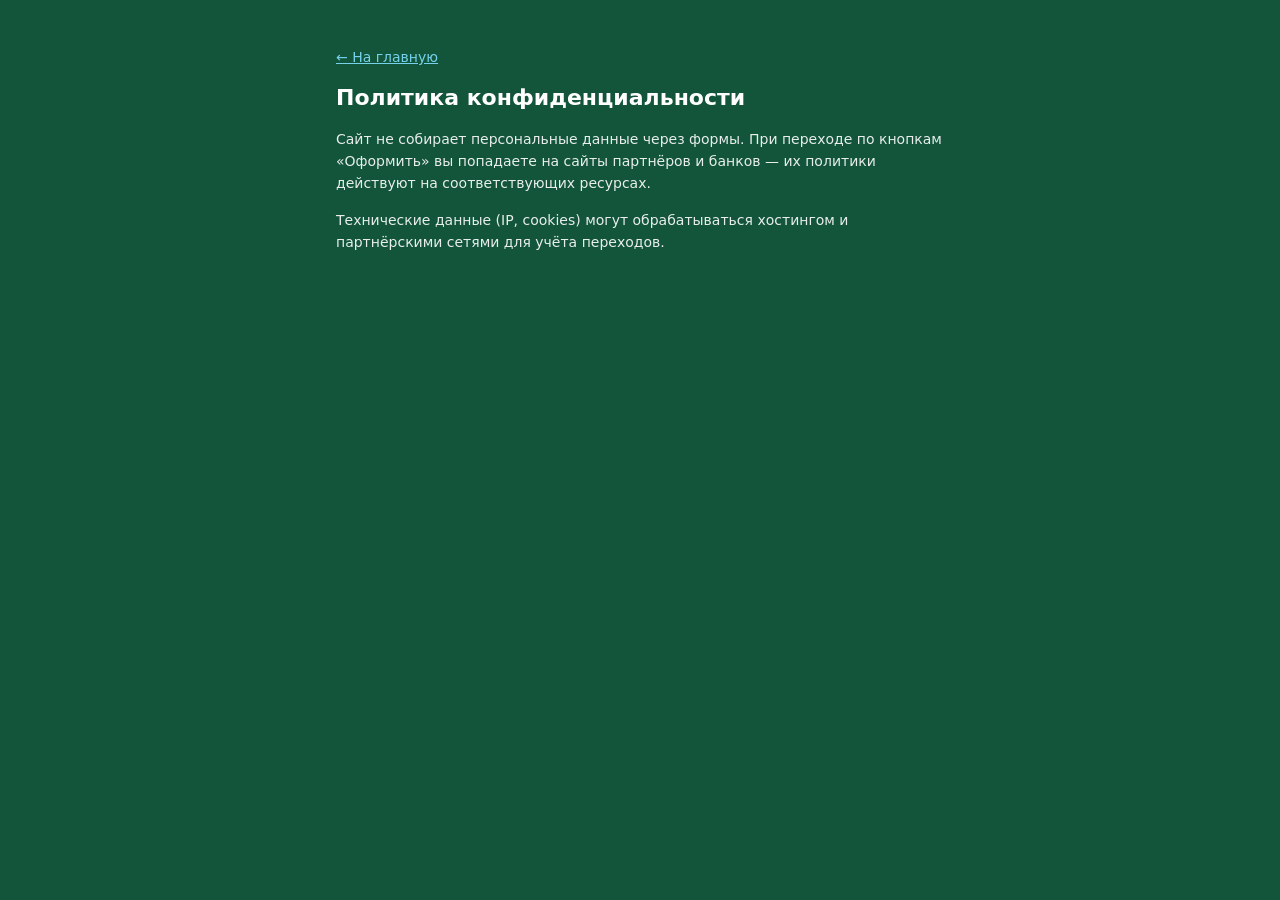
<file: privacy.html>
<!DOCTYPE html>
<html lang="ru">
  <head>
    <meta charset="UTF-8" />
    <meta name="viewport" content="width=device-width, initial-scale=1" />
    <title>Политика конфиденциальности</title>
    <link rel="stylesheet" href="styles.css" />
    <style>
      .legal {
        max-width: 640px;
        margin: 0 auto;
        padding: 32px 16px 48px;
        color: #fff;
      }
      .legal h1 {
        font-size: 22px;
      }
      .legal p,
      .legal li {
        opacity: 0.9;
        line-height: 1.6;
      }
      .legal a {
        color: #81e0ff;
      }
    </style>
  </head>
  <body>
    <div class="legal">
      <p><a href="index.html">← На главную</a></p>
      <h1>Политика конфиденциальности</h1>
      <p>
        Сайт не собирает персональные данные через формы. При переходе по кнопкам «Оформить» вы
        попадаете на сайты партнёров и банков — их политики действуют на соответствующих ресурсах.
      </p>
      <p>
        Технические данные (IP, cookies) могут обрабатываться хостингом и партнёрскими сетями для
        учёта переходов.
      </p>
    </div>
  </body>
</html>
</file>
<file: styles.css>
:root {
  --page-bg: #12553a;
  --text-block: #ffffff;
  --card-bg: #ffffff;
  --card-text: #0a0e20;
  --param-name: #6a6e7e;
  --btn-bg: #ff8fd1;
  --btn-text: #02445a;
  --btn-hover-bg: #aa8fff;
  --btn-hover-text: #ffffff;
  --card-radius: 10px;
  --card-shadow: 2px 2px 22px rgba(0, 0, 0, 0.18);
}

*,
*::before,
*::after {
  box-sizing: border-box;
}

html,
body {
  margin: 0;
  min-height: 100%;
}

body {
  font-family: "Montserrat", system-ui, sans-serif;
  font-size: 14px;
  font-weight: 500;
  line-height: 1.35;
  color: var(--text-block);
  background: var(--page-bg);
}

.page {
  min-height: 100vh;
  display: flex;
  flex-direction: column;
}

.hero {
  text-align: center;
  padding: 28px 16px 8px;
}

.hero__title {
  margin: 0 0 10px;
  font-size: clamp(20px, 5vw, 28px);
  font-weight: 700;
  letter-spacing: -0.02em;
}

.hero__subtitle {
  margin: 0 auto;
  max-width: 520px;
  font-size: 14px;
  font-weight: 500;
  opacity: 0.92;
}

.container {
  width: 100%;
  max-width: 420px;
  margin: 0 auto;
  padding: 12px 16px 32px;
  flex: 1;
}

.offers {
  list-style: none;
  margin: 0;
  padding: 0;
  display: flex;
  flex-direction: column;
  gap: 16px;
}

.offer-card__inner {
  background: var(--card-bg);
  color: var(--card-text);
  border-radius: var(--card-radius);
  box-shadow: var(--card-shadow);
  padding: 16px;
}

.offer-card__head {
  display: flex;
  gap: 12px;
  align-items: center;
  margin-bottom: 14px;
}

.offer-card__logo {
  width: 52px;
  height: 52px;
  border-radius: 50%;
  object-fit: contain;
  background: #f5f7f9;
  flex-shrink: 0;
}

.offer-card__logo--text {
  display: inline-flex;
  align-items: center;
  justify-content: center;
  font-size: 13px;
  font-weight: 700;
  color: #12553a;
}

.offer-card__bank {
  margin: 0 0 4px;
  font-size: 12px;
  color: var(--param-name);
  font-weight: 600;
}

.offer-card__name {
  margin: 0;
  font-size: 15px;
  font-weight: 700;
  line-height: 1.25;
}

.offer-card__params {
  list-style: none;
  margin: 0 0 16px;
  padding: 0;
  display: grid;
  gap: 10px;
}

.offer-card__param {
  display: flex;
  justify-content: space-between;
  gap: 12px;
  align-items: baseline;
  border-bottom: 1px solid #eef0f4;
  padding-bottom: 8px;
}

.offer-card__param:last-child {
  border-bottom: 0;
  padding-bottom: 0;
}

.offer-card__param-name {
  font-size: 12px;
  color: var(--param-name);
  font-weight: 500;
}

.offer-card__param-value {
  font-size: 13px;
  font-weight: 700;
  text-align: right;
}

.offer-card__btn {
  display: flex;
  align-items: center;
  justify-content: center;
  width: 100%;
  padding: 14px 12px;
  border: 0;
  border-radius: 5px;
  background: var(--btn-bg);
  color: var(--btn-text);
  font-family: inherit;
  font-size: 13px;
  font-weight: 700;
  letter-spacing: 0.06em;
  text-transform: uppercase;
  text-decoration: none;
  cursor: pointer;
  transition: background 0.15s ease, color 0.15s ease;
}

.offer-card__btn:hover {
  background: var(--btn-hover-bg);
  color: var(--btn-hover-text);
}

.footer {
  padding: 8px 16px 28px;
  text-align: center;
  font-size: 11px;
  line-height: 1.5;
  opacity: 0.85;
}

.footer__license {
  margin: 0 auto 10px;
  max-width: 520px;
}

.footer__links {
  margin: 0;
}

.footer a {
  color: #81e0ff;
}

@media (min-width: 768px) {
  .container {
    max-width: 480px;
  }

  .hero {
    padding-top: 40px;
  }
}
</file>
